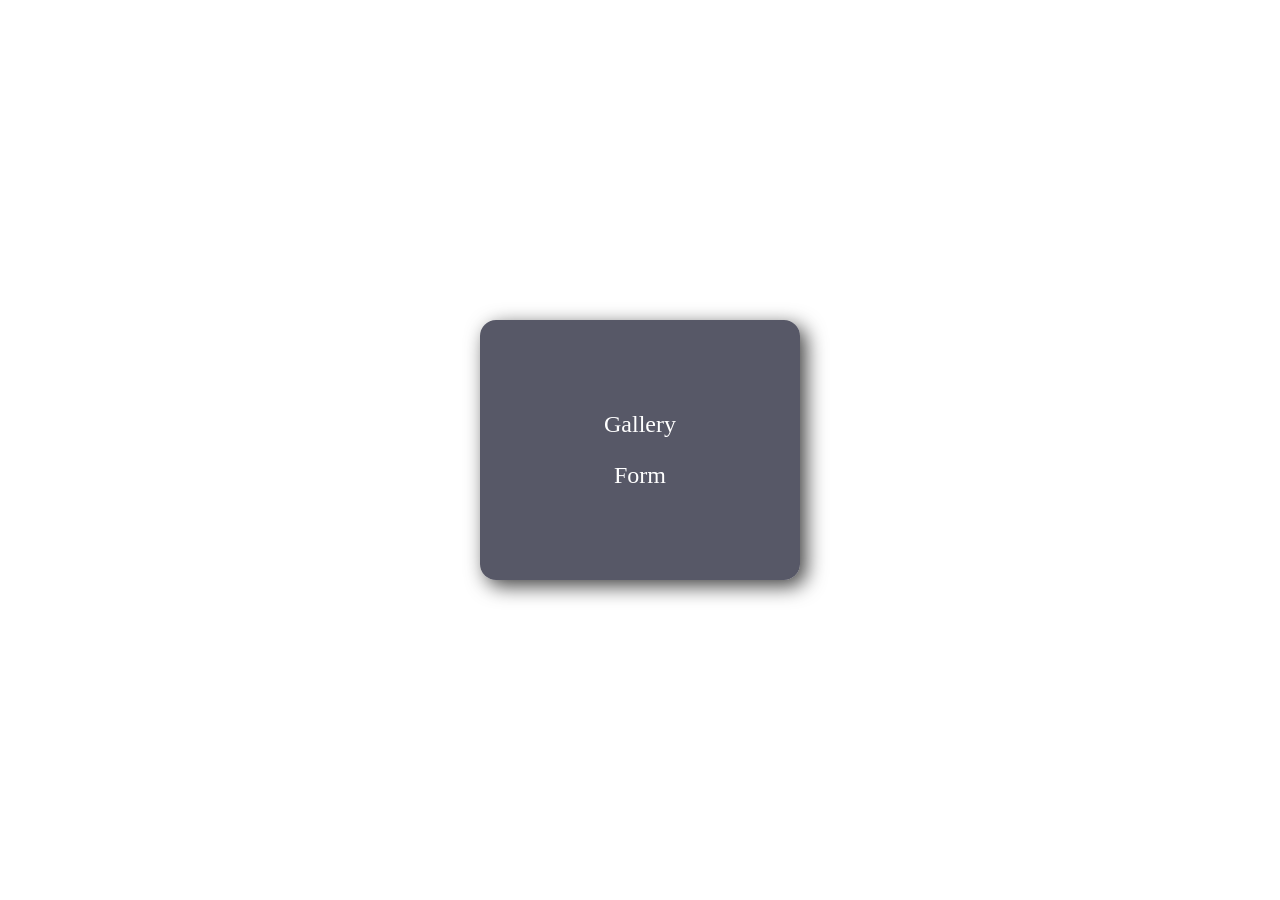
<file: src/index.html>
<!DOCTYPE html>
<html lang="en">

<head>
  <meta charset="UTF-8" />
  <link rel="icon" type="image/svg+xml" href="/favicon.svg" />
  <meta name="viewport" content="width=device-width, initial-scale=1.0" />
  <title>Vanilla App Template</title>
  <link rel="stylesheet" href="./css/styles.css" />
</head>

<body>

  <div class="container">
    <a href="./1-gallery.html">Gallery</a>
    <a href="./2-form.html">Form</a>
  </div>

</body>

</html>
</file>
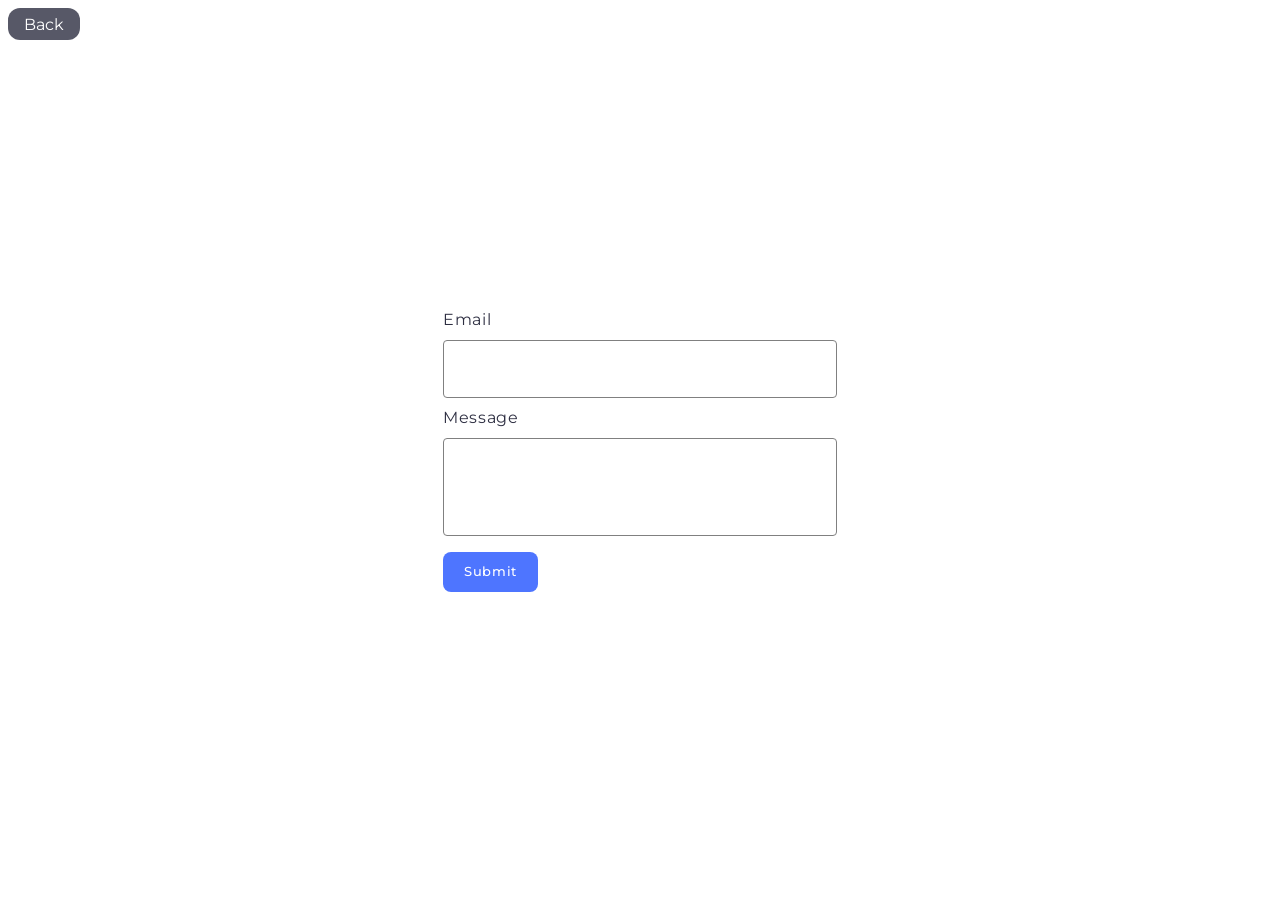
<file: src/2-form.html>
<!DOCTYPE html>
<html lang="en">

<head>
  <meta charset="UTF-8" />
  <meta http-equiv="X-UA-Compatible" content="IE=edge" />
  <meta name="viewport" content="width=device-width, initial-scale=1.0" />
  <link rel="preconnect" href="https://fonts.googleapis.com">
  <link rel="preconnect" href="https://fonts.gstatic.com" crossorigin>
  <link href="https://fonts.googleapis.com/css2?family=Montserrat:wght@400;500&display=swap" rel="stylesheet">
  <link rel="stylesheet" href="./css/2-form.css">
  <title>Page 2</title>
</head>

<body>
  <section>
    <a href="./index.html">Back</a>
  </section>

  <form class="feedback-form" autocomplete="off">
    <label>
      Email
      <input type="email" name="email" autofocus />
    </label>
    <label>
      Message
      <textarea name="message" rows="8"></textarea>
    </label>
    <button type="submit">Submit</button>
  </form>

  <script type="module" src="./js/2-form.js"></script>
</body>

</html>
</file>
<file: src/css/styles.css>
@import url('./reset.css');
@import url('./1-gallery.css');
@import url('./2-form.css');

.container {
    position: absolute;
    top: 50%;
    left: 50%;
    transform: translate(-50%, -50%);
    display: flex;
    flex-direction: column;
    align-items: center;
    justify-content: center;
    gap: 24px;
    font-size: 24px;
    width: 320px;
    height: 260px;
    background-color: #2E2F42CC;
    border-radius: 16px;
    box-shadow: 6px 6px 20px 0px rgba(0, 0, 0, 0.75);
}

a{
    color: #fff;
    transition: color 250ms cubic-bezier(0.4, 0, 0.2, 1);
}

.container > a:hover {
    color: rgb(0, 217, 255);
}
</file>
<file: src/css/2-form.css>
body{
    color: #2E2F42;
    font-family: Montserrat;
}

.feedback-form {
    position: absolute;
    top: 50%;
    left: 50%;
    transform: translate(-50%, -50%);
    display: flex;
    flex-direction: column;
    gap: 8px;
}

.feedback-form > label{
    display: flex;
    flex-direction: column;
    gap: 8px;
}

label {
    line-height: 1.5;
    letter-spacing: 0.04em;
}

label > input {
    width: 360px;
    height: 40px;
    border-radius: 4px;
    border: 1px solid #808080;
    padding: 8px 16px;
    color: #2E2F42;
    line-height: 1.5;
    letter-spacing: 0.04em;
    outline: none;
    transition: border 250ms cubic-bezier(0.4, 0, 0.2, 1);
}

label > input:hover {
    border: 1px solid #000;
}

label > textarea {
    width: 360px;
    height: 80px;
    border-radius: 4px;
    border: 1px solid #808080;
    outline: none;
    line-height: 1.5;
    letter-spacing: 0.04em;
    padding: 8px 16px;
    resize: none;
    transition: border 250ms cubic-bezier(0.4, 0, 0.2, 1);
}

label > textarea:hover {
    border: 1px solid #000;
}

.feedback-form > button {
    width: 95px;
    height: 40px;
    padding: 8px 16px;
    margin-top: 8px;
    font-family: Montserrat;
    color: #FFF;
    font-weight: 500;
    line-height: 1.5;
    letter-spacing: 0.04em;
    border-radius: 8px;
    background-color: #4E75FF;
    border: none;
    cursor: pointer;
    transition: background-color 250ms cubic-bezier(0.4, 0, 0.2, 1);
}

.feedback-form > button:hover{
    background-color: #6C8CFF;
}

section {
    background-color: #2E2F42CC;
    width: 72px;
    height: 32px;
    display: flex;
    align-items: center;
    justify-content: center;
    border-radius: 12px;
}

section>a {
    text-decoration: none;
    color: #fff;
    font-family: Montserrat;
    transition: color 250ms cubic-bezier(0.4, 0, 0.2, 1);
}

section > a:hover {
    color: rgb(0, 217, 255);
}
</file>
